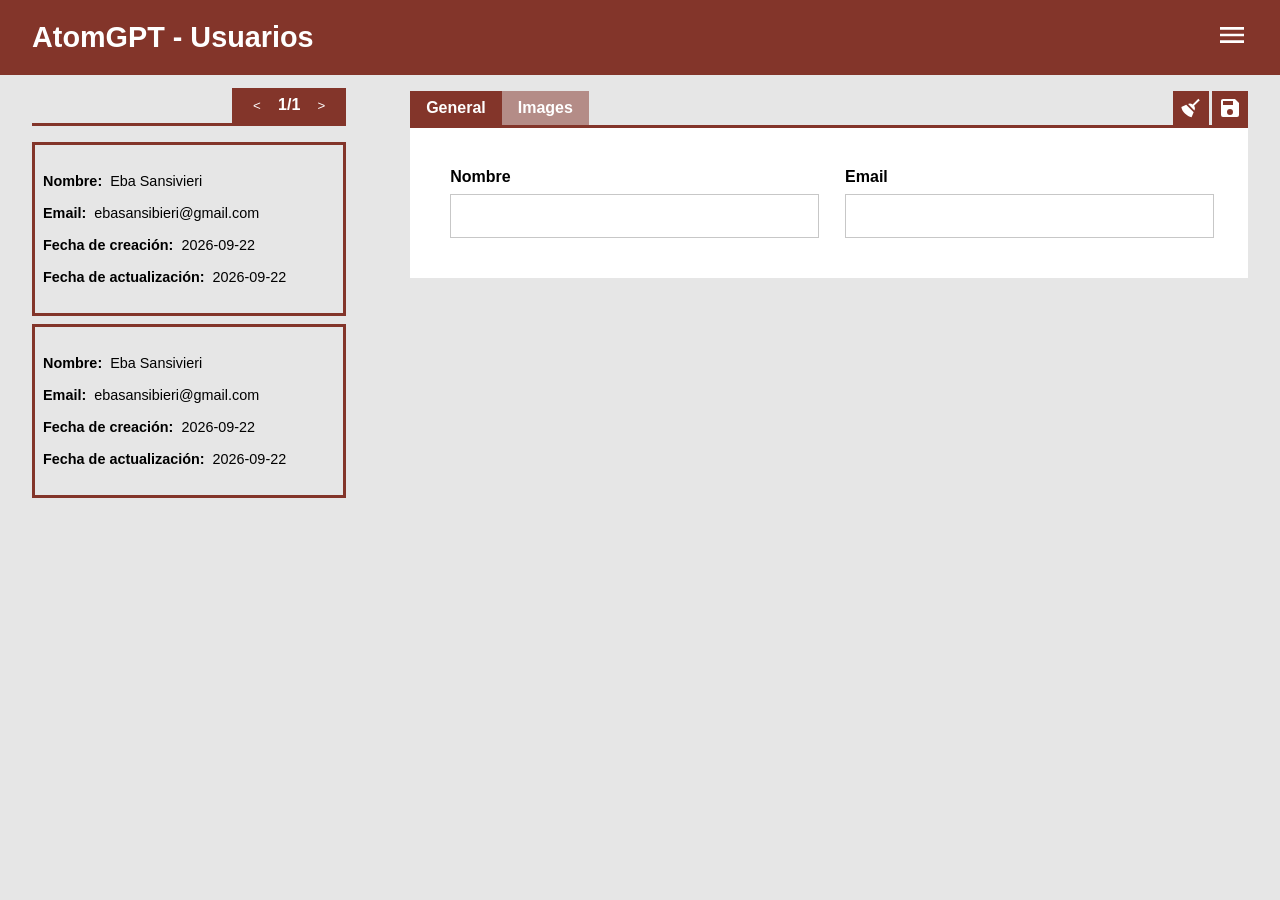
<file: index.html>
<!DOCTYPE html>
<html lang="en">

<head>
  <meta charset="UTF-8">
  <meta name="viewport" content="width=device-width, initial-scale=1.0">
  <title>Panel Admin</title>
  <link rel="stylesheet" href="style.css">
  <script type="module" src="./src/index.js"></script>
</head>

<body>
  <header-component>
    <logo-component></logo-component>
    <menu-component></menu-component>
  </header-component>

  <main-component>
    <table-component labels='{
      "nombre": "Nombre",
      "email": "Email",
      "fechaCreacion": "Fecha de creación",
      "fechaActualizacion": "Fecha de actualización"
    }'></table-component>
    <form-component></form-component>
  </main-component>
</body>

</html>
</file>
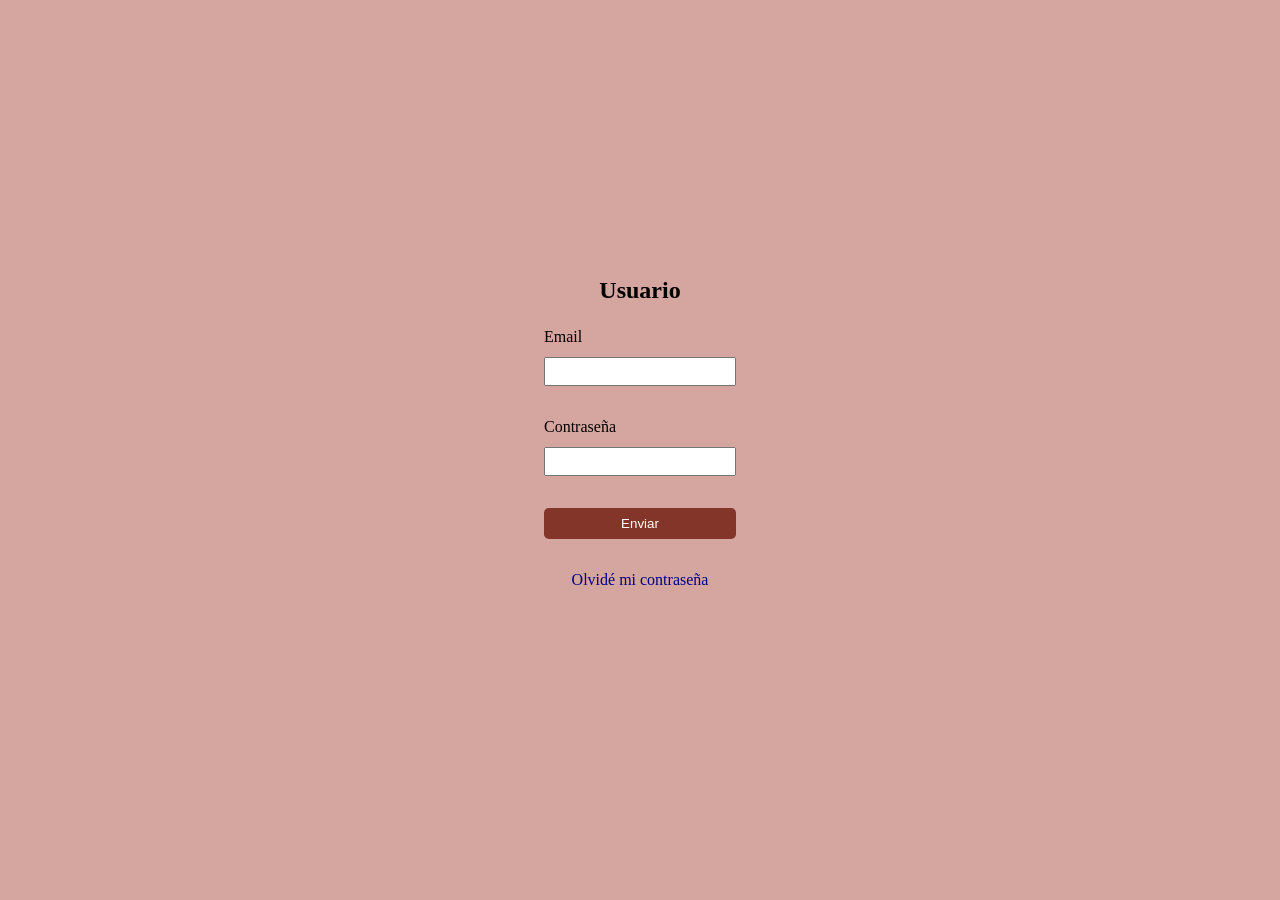
<file: login-form/login.html>
<!DOCTYPE html>
<html lang="en">

<head>
  <meta charset="UTF-8">
  <meta name="viewport" content="width=device-width, initial-scale=1.0">
  <title>Document</title>
  <link rel="stylesheet" href="./style.css">
  <script type="module" src="./src/index.js"></script>
</head>

<body>
  <main>
    <login-component></login-component>
  </main>
</body>

</html>
</file>
<file: style.css>
* {
  margin: 0;
  padding: 0;
  box-sizing: border-box;
}

body {
  font-family: Arial, Helvetica, sans-serif;
  background-color: hsl(0, 0%, 90%);
}

header {
  background-color: hsl(7, 51%, 34%);
  display: flex;
  align-items: center;
}

.header-title {
  display: flex;
  justify-content: left;
  padding: 0.5rem;
  width: 50%;
  font-size: 0.8rem;
  color: hsl(0, 0%, 100%);
  margin-left: 2rem;
}

.menu {
  background-color: hsl(7, 51%, 34%);
  display: flex;
  justify-content: right;
  padding: 0.5rem;
  width: 50%;
}

.menu svg {
  width: 2rem;
  height: 2rem;
  fill: white;
  cursor: pointer;
  margin-right: 2rem;
}

main {
  display: flex;
  justify-content: space-evenly;
  padding: 0 2rem;
  width: 100%;
  margin-top: 5rem;
  gap: 4rem;
}

.user-wrap {
  width: 25%;
  display: flex;
  flex-direction: column;
}

.user-pager {
  display: flex;
  justify-content: flex-end;
  padding: 1rem 0;
  border-bottom: 0.2rem solid hsl(7, 51%, 34%);
  margin-bottom: 1rem;
  position: relative;
}

.user-pager .tab {
  position: absolute;
  background-color: hsl(7, 51%, 34%);
  color: hsl(0, 0%, 100%);
  font-weight: bold;
  padding: 0.1rem 0.5rem;
  bottom: 0.01rem;
}

.user-pager .tab button {
  background-color: transparent;
  color: hsl(0, 0%, 100%);
  padding: 0.5rem 0.8rem;
  border: none;
}

.user {
  padding: 0.5rem;
  display: flex;
  flex-direction: column;
  font-weight: 500;
  border: 0.2rem solid hsl(7, 51%, 34%);
}

.user p {
  padding: 0.2rem;
  font-size: 0.9rem;
}

.card {
  width: 70%;
  background-color: hsla(40, 29%, 92%, 0.267);
  height: 20vh;
}

.tab-bar {
  display: flex;
  background-color: hsl(0, 0%, 100%);
}

.tab {
  background-color: hsl(7, 51%, 34%);
  color: hsl(0, 0%, 100%);
  padding: 0.5rem 1rem;
  font-weight: bold;
}

.form {
  border-top: 0.2rem solid hsl(7, 51%, 34%);
  padding: 1rem;
}

.input-row {
  display: flex;
  gap: 2rem;
}

.input-container {
  display: flex;
  flex-direction: column;
  gap: 0.5rem;
  width: 50%;
}

.input-container input {
  width: 100%;
  height: 2.5rem;
  border: 0.1rem solid hsl(0, 0%, 78%);
}

.form form {
  display: flex;
  flex-direction: column;
  gap: 1rem;
}
</file>
<file: login-form/style.css>
* {
  padding: 0;
  margin: 0;
  box-sizing: border-box;
}

body {
  background-color: hsla(7, 51%, 44%, 0.479);
}
</file>
